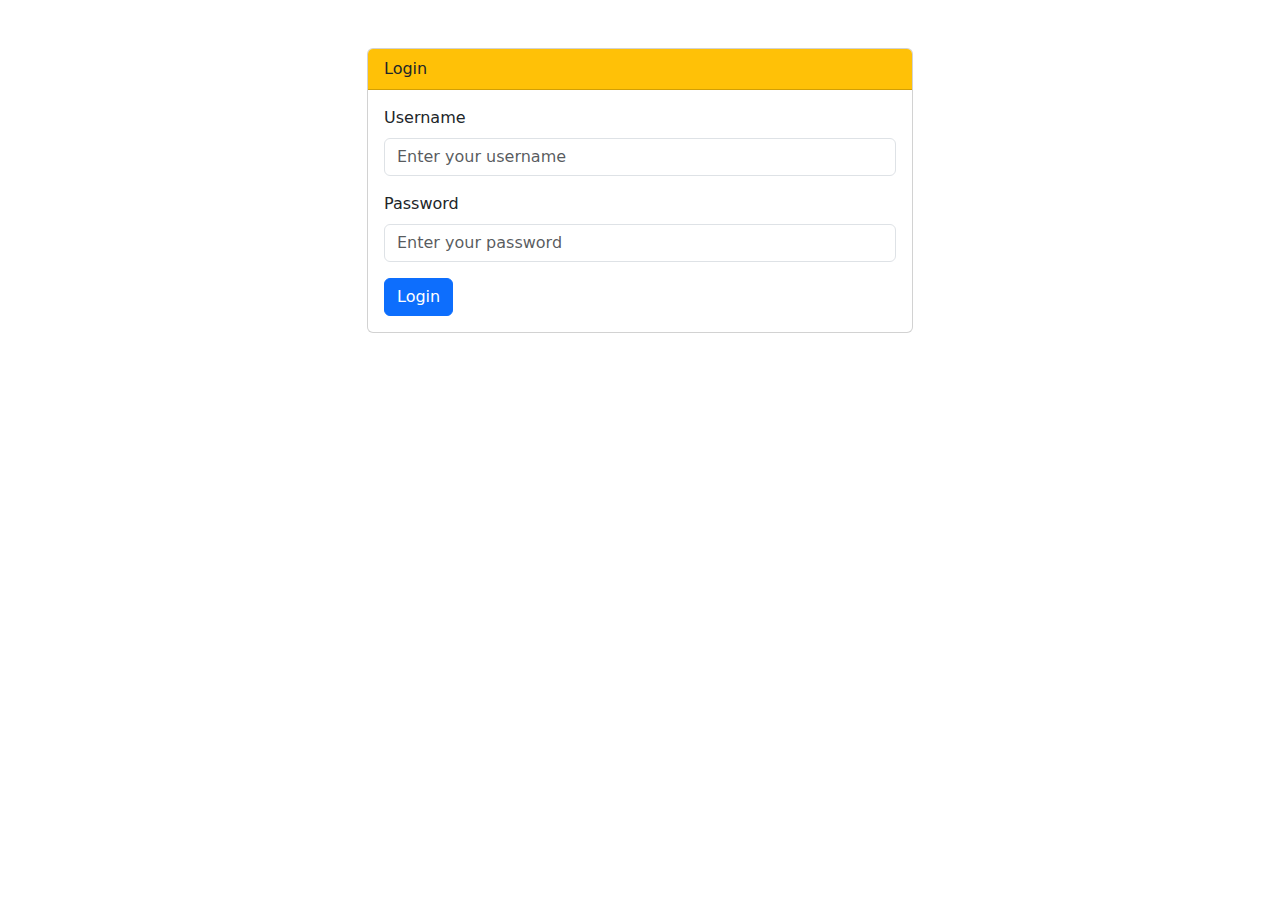
<file: index.html>
<!DOCTYPE html>
<html lang="en">
<head>
    <meta charset="UTF-8">
    <meta name="viewport" content="width=device-width, initial-scale=1.0">
    <title>Login Page</title>
    <!-- Include Bootstrap CSS -->
    <link href="https://cdn.jsdelivr.net/npm/bootstrap@5.3.0/dist/css/bootstrap.min.css" rel="stylesheet">
</head>
<body>
    <div class="container mt-5">
        <div class="row justify-content-center">
            <div class="col-md-6">
                <div class="card">
                    <div class="card-header bg-warning">
                        Login
                    </div>
                    <div class="card-body">
                        <form>
                            <div class="mb-3">
                                <label for="username" class="form-label">Username</label>
                                <input type="text" class="form-control" id="username" placeholder="Enter your username">
                            </div>
                            <div class="mb-3">
                                <label for="password" class="form-label">Password</label>
                                <input type="password" class="form-control" id="password" placeholder="Enter your password">
                            </div>
                            <button type="submit" class="btn btn-primary">Login</button>
                        </form>
                    </div>
                </div>
            </div>
        </div>
    </div>

    <!-- Include Bootstrap JS (optional) -->
    <script src="https://cdn.jsdelivr.net/npm/bootstrap@5.3.0/dist/js/bootstrap.min.js"></script>
</body>
</html>
</file>
